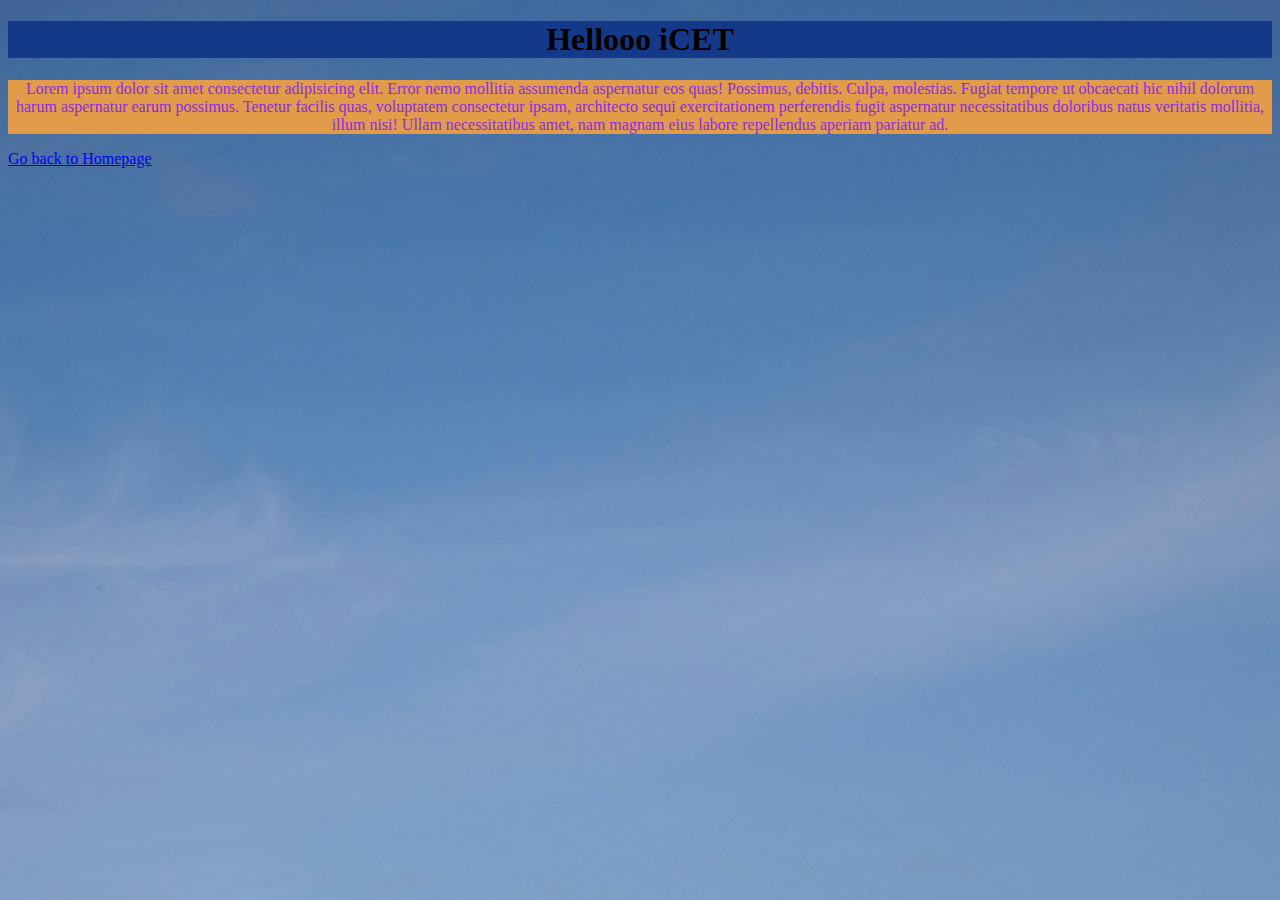
<file: iCET.html>
<!DOCTYPE html>
<html lang="en">
<head>
    <meta charset="UTF-8">
    <meta name="viewport" content="width=device-width, initial-scale=1.0">
    <title>Document</title>
    <link rel="stylesheet" href="css/style.css">
</head>
<body>
    <h1 class="h1">Hellooo iCET</h1>
    <p class="p">
        Lorem ipsum dolor sit amet consectetur adipisicing elit. Error nemo mollitia assumenda aspernatur eos quas! Possimus, debitis. Culpa, molestias. Fugiat tempore ut obcaecati hic nihil dolorum harum aspernatur earum possimus.
        Tenetur facilis quas, voluptatem consectetur ipsam, architecto sequi exercitationem perferendis fugit aspernatur necessitatibus doloribus natus veritatis mollitia, illum nisi! Ullam necessitatibus amet, nam magnam eius labore repellendus aperiam pariatur ad.
    </p>

    <a href="index02.html">Go back to Homepage</a>
</body>
</html>
</file>
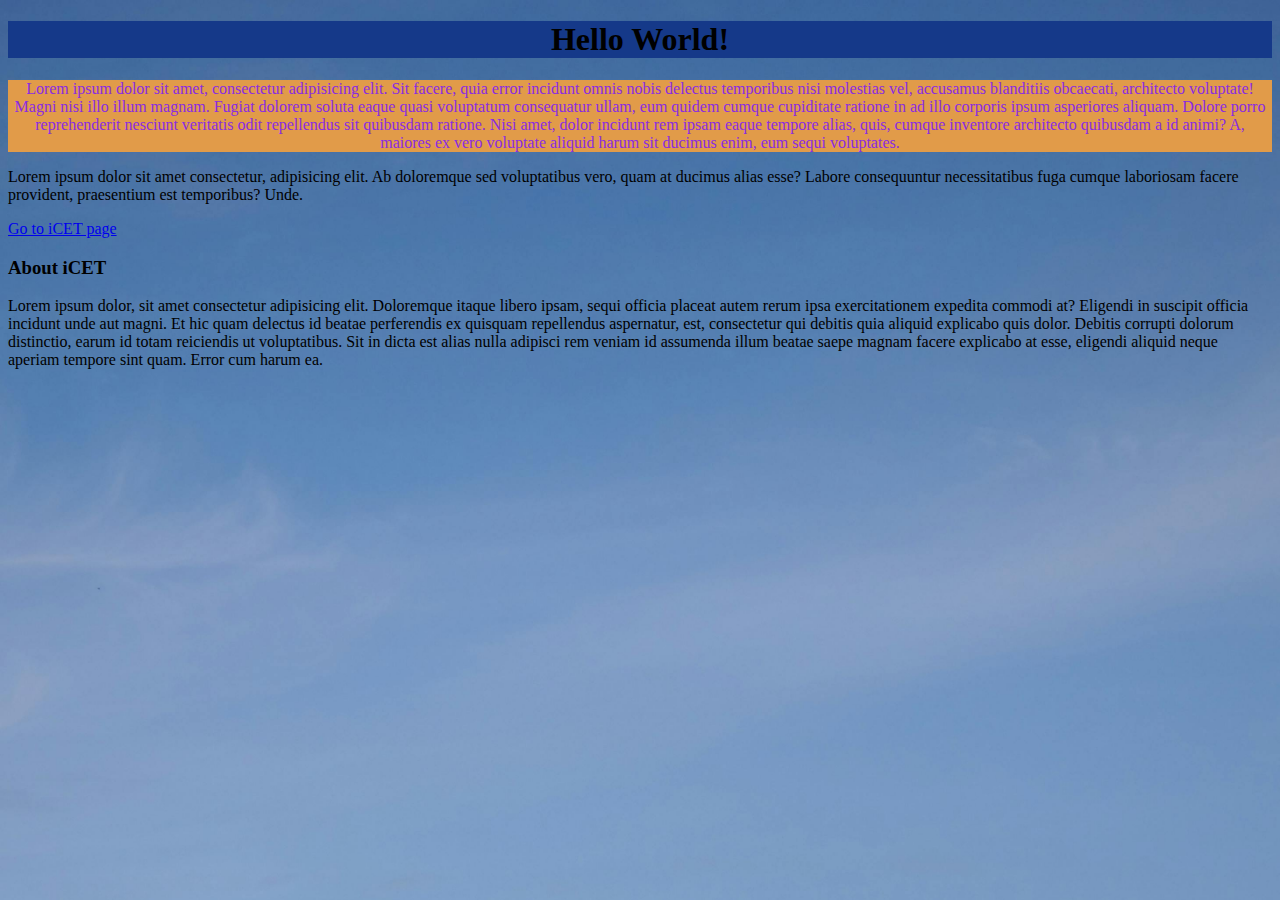
<file: index02.html>
<!DOCTYPE html>
<html lang="en">

<head>
    <meta charset="UTF-8">
    <meta name="viewport" content="width=device-width, initial-scale=1.0">
    <title>Document</title>
    <link rel="stylesheet" href="css/style.css">
</head>
<!-- this method call internal CSS -->
<!-- 3rd method is create css folder and put all styles in thier -->
    <body>
    <h1 class="h1"> Hello World!</h1>

    <!-- There are 3 type of write CSS and this is a in line css -->
    <!-- 2nd type is internal CSS -->
         <!-- 01.In line css
         02.Internal css
         03.External CSS -->

    <p class="p">
        Lorem ipsum dolor sit amet, consectetur adipisicing elit. Sit facere, quia error incidunt omnis nobis delectus
        temporibus nisi molestias vel, accusamus blanditiis obcaecati, architecto voluptate! Magni nisi illo illum
        magnam.
        Fugiat dolorem soluta eaque quasi voluptatum consequatur ullam, eum quidem cumque cupiditate ratione in ad illo
        corporis ipsum asperiores aliquam. Dolore porro reprehenderit nesciunt veritatis odit repellendus sit quibusdam
        ratione.
        Nisi amet, dolor incidunt rem ipsam eaque tempore alias, quis, cumque inventore architecto quibusdam a id animi?
        A, maiores ex vero voluptate aliquid harum sit ducimus enim, eum sequi voluptates.
    </p>

    <p>
        Lorem ipsum dolor sit amet consectetur, adipisicing elit. Ab doloremque sed voluptatibus vero, quam at ducimus
        alias esse? Labore consequuntur necessitatibus fuga cumque laboriosam facere provident, praesentium est
        temporibus? Unde.
    </p>

    <a href="iCET.html">Go to iCET page</a>

    <h3>About iCET</h3>
    <p>
        Lorem ipsum dolor, sit amet consectetur adipisicing elit. Doloremque itaque libero ipsam, sequi officia placeat
        autem rerum ipsa exercitationem expedita commodi at? Eligendi in suscipit officia incidunt unde aut magni.
        Et hic quam delectus id beatae perferendis ex quisquam repellendus aspernatur, est, consectetur qui debitis quia
        aliquid explicabo quis dolor. Debitis corrupti dolorum distinctio, earum id totam reiciendis ut voluptatibus.
        Sit in dicta est alias nulla adipisci rem veniam id assumenda illum beatae saepe magnam facere explicabo at
        esse, eligendi aliquid neque aperiam tempore sint quam. Error cum harum ea.
    </p>

</body>

</html>
</file>
<file: css/style.css>
.p{
    background-color: #e19b49;
    text-align: center;
    color: blueviolet;
}

.h1{
    background-color: #153989;
    text-align: center;
    color: #000000;
}

body{
    background-image: url(../img/background.jpg);
    background-size: cover;
    background-repeat: no-repeat;
    background-attachment: fixed;

}
</file>
